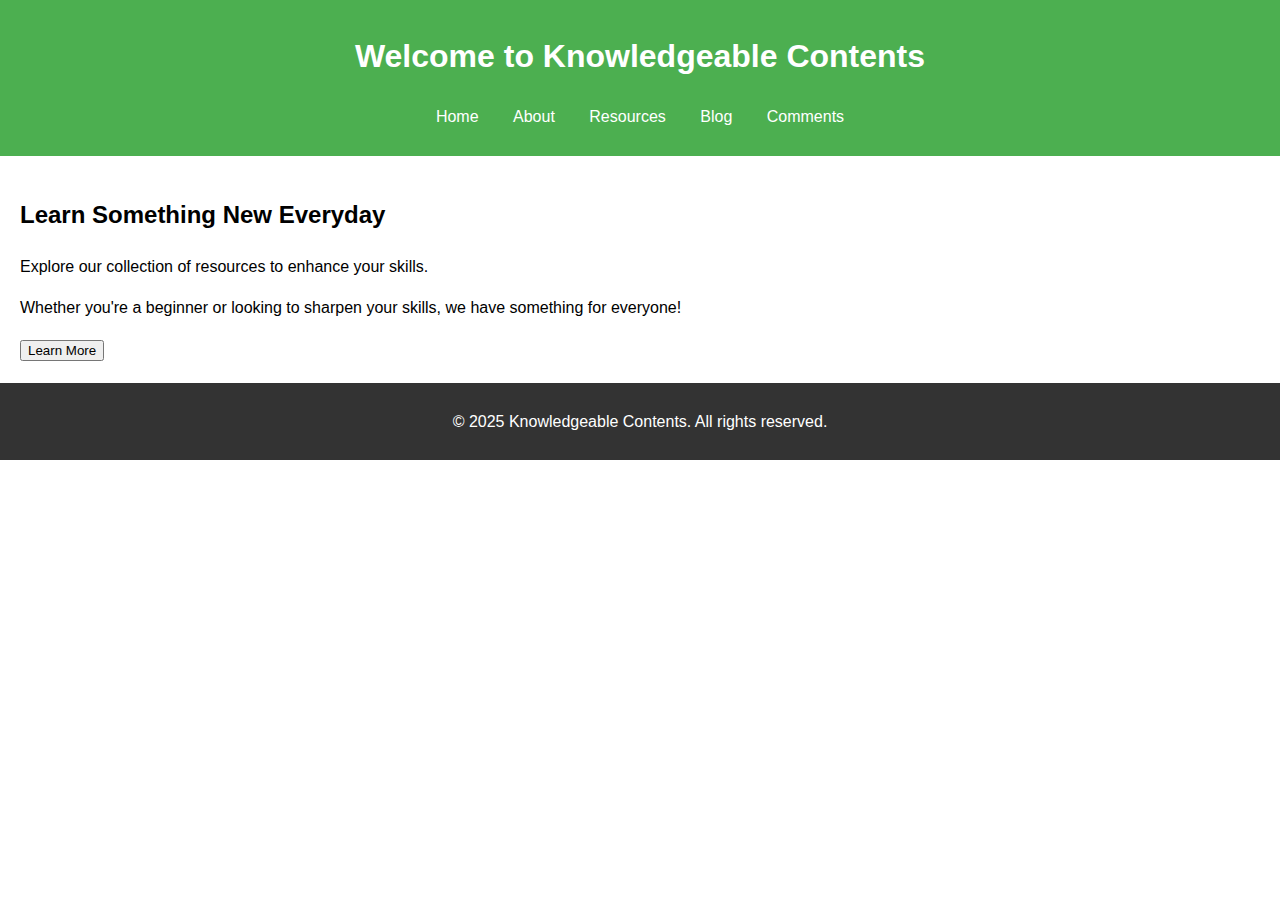
<file: index.html>
<!DOCTYPE html>
<html lang="en">
<head>
    <meta charset="UTF-8">
    <meta name="viewport" content="width=device-width, initial-scale=1.0">
    <title>Knowledgeable Contents</title>
    <link rel="stylesheet" href="styles.css">
    <script src="scripts.js" defer></script>
</head>
<body>
    <header>
        <h1>Welcome to Knowledgeable Contents</h1>
        <nav>
            <ul>
                <li><a href="index.html">Home</a></li>
                <li><a href="about.html">About</a></li>
                <li><a href="resources.html">Resources</a></li>
                <li><a href="blog.html">Blog</a></li>
                <li><a href="comments.html">Comments</a></li>
            </ul>
        </nav>
    </header>
    <main>
        <section>
            <h2>Learn Something New Everyday</h2>
            <p>Explore our collection of resources to enhance your skills.</p>
            <p>Whether you're a beginner or looking to sharpen your skills, we have something for everyone!</p>
            <button id="learnMoreBtn">Learn More</button> 
        </section>
    </main>
    <footer>
        <p>&copy; 2025 Knowledgeable Contents. All rights reserved.</p>
    </footer>
</body>
</html>
</file>
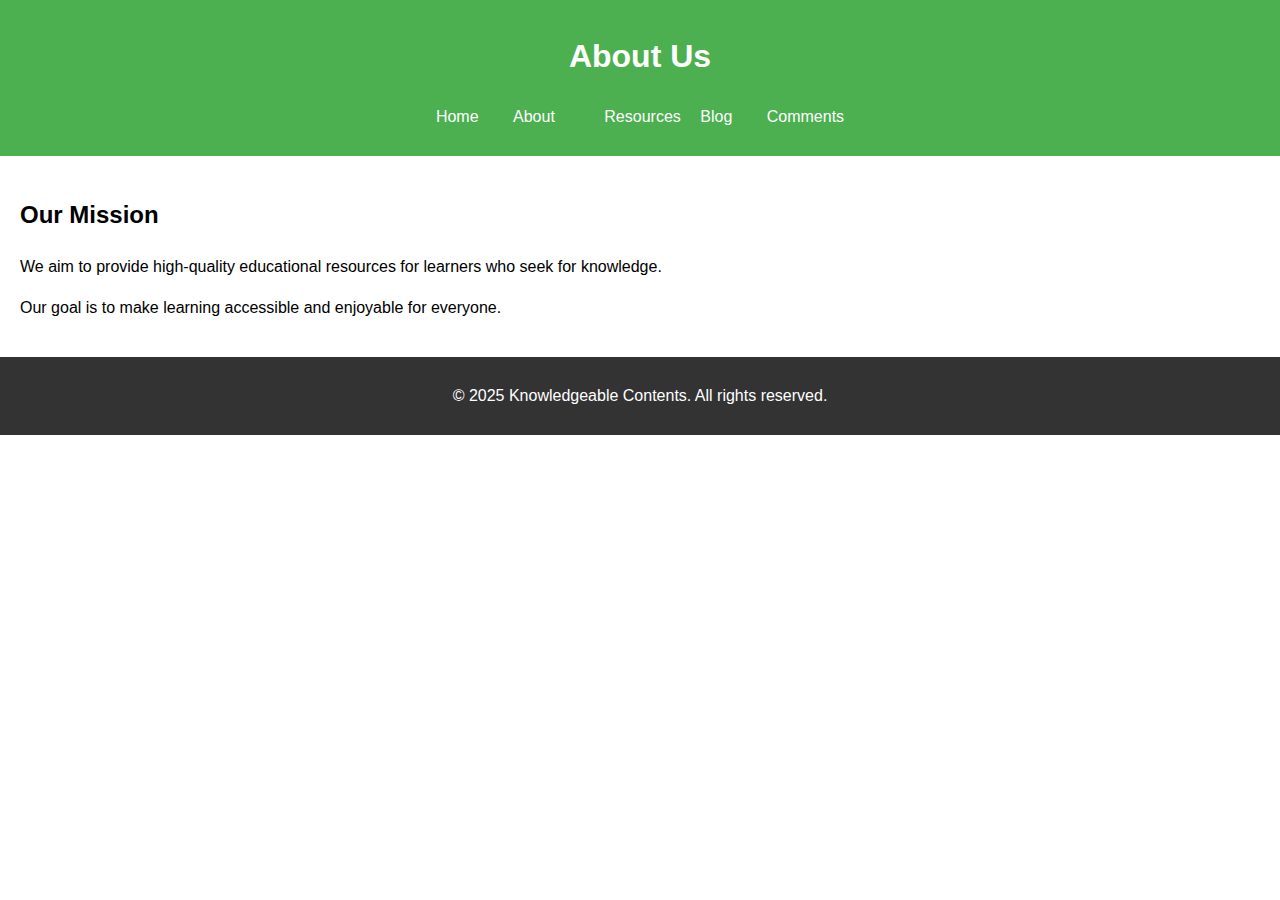
<file: about.html>
<!DOCTYPE html>
<html lang="en">
<head>
    <meta charset="UTF-8">
    <meta name="viewport" content="width=device-width, initial-scale=1.0">
    <title>About Us</title>
    <link rel="stylesheet" href="styles.css">
    <script src="scripts.js" defer></script>
</head>
<body>
    <header>
        <h1>About Us</h1>
        <nav>
            <ul>
                <li><a href="index.html">Home</a></li>
                <li><a href="about.html">About</a></li>
                <li></li><a href="resources.html">Resources</a></li>
                <li><a href="blog.html">Blog</a></li>
                <li><a href="comments.html">Comments</a></li>
            </ul>
        </nav>
    </header>
    <main>
        <section>
            <h2>Our Mission</h2>
            <p>We aim to provide high-quality educational resources for learners who seek for knowledge.</p>
            <p>Our goal is to make learning accessible and enjoyable for everyone.</p>
        </section>
    </main>
    <footer>
        <p>&copy; 2025 Knowledgeable Contents. All rights reserved.</p>
    </footer>
</body>
</html>
</file>
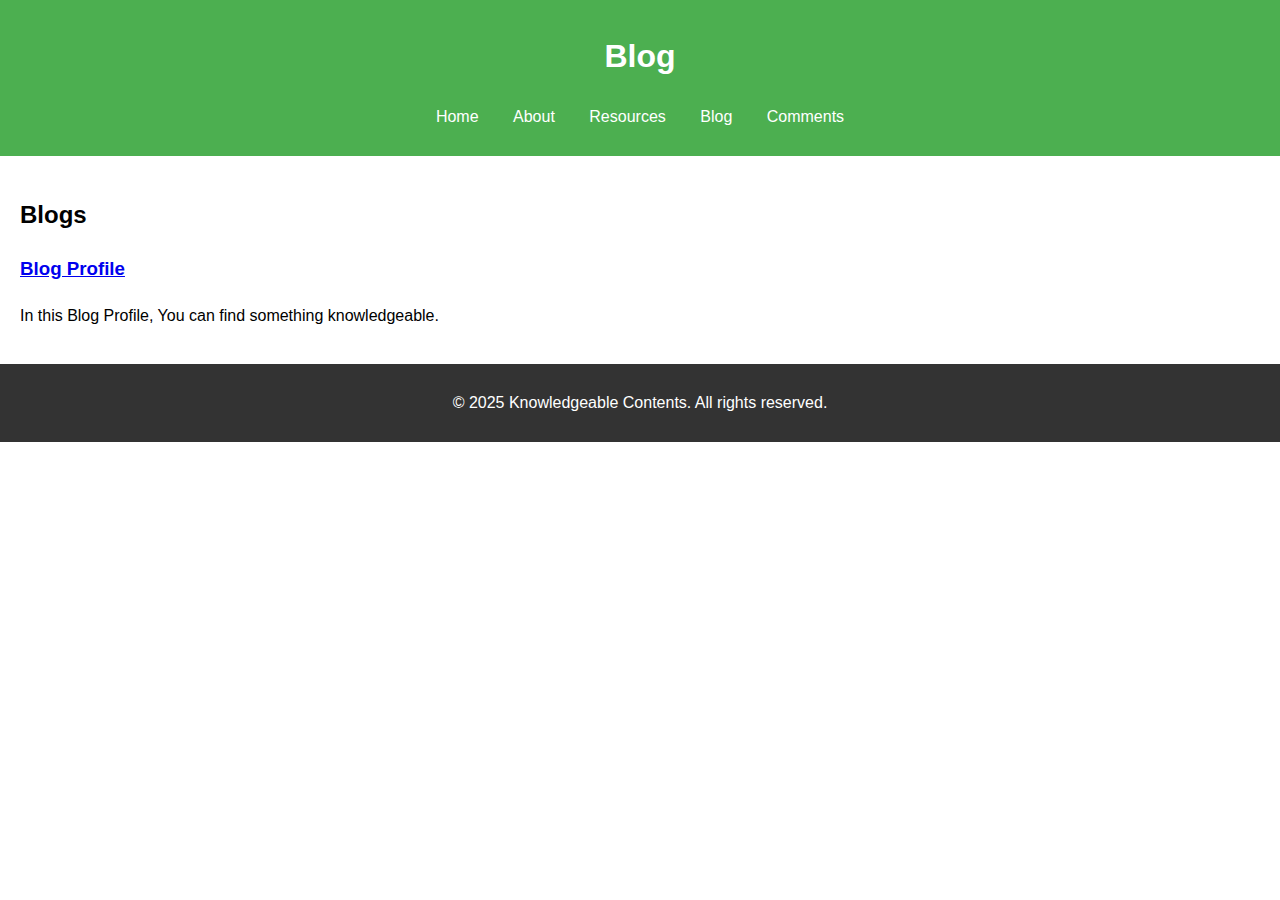
<file: blog.html>
<!DOCTYPE html>
<html lang="en">
<head>
    <meta charset="UTF-8">
    <meta name="viewport" content="width=device-width, initial-scale=1.0">
    <title>Blog</title>
    <link rel="stylesheet" href="styles.css">
    <script src="scripts.js" defer></script>
</head>
<body>
    <header>
        <h1>Blog</h1>
        <nav>
            <ul>
                <li><a href="index.html">Home</a></li>
                <li><a href="about.html">About</a></li>
                <li><a href="resources.html">Resources</a></li>
                <li><a href="blog.html">Blog</a></li>
                <li><a href="comments.html">Comments</a></li>
            </ul>
        </nav>
    </header>
    <main>
        <section>
            <h2>Blogs</h2>
            <article>
                <h3><a href="https://godwinthesaver.blogspot.com/">Blog Profile</a></h3>
                <p>In this Blog Profile, You can find something knowledgeable.</p>
            </article>
        </section>
    </main>
    <footer>
        <p>&copy; 2025 Knowledgeable Contents. All rights reserved.</p>
    </footer>
</body>
</html>
</file>
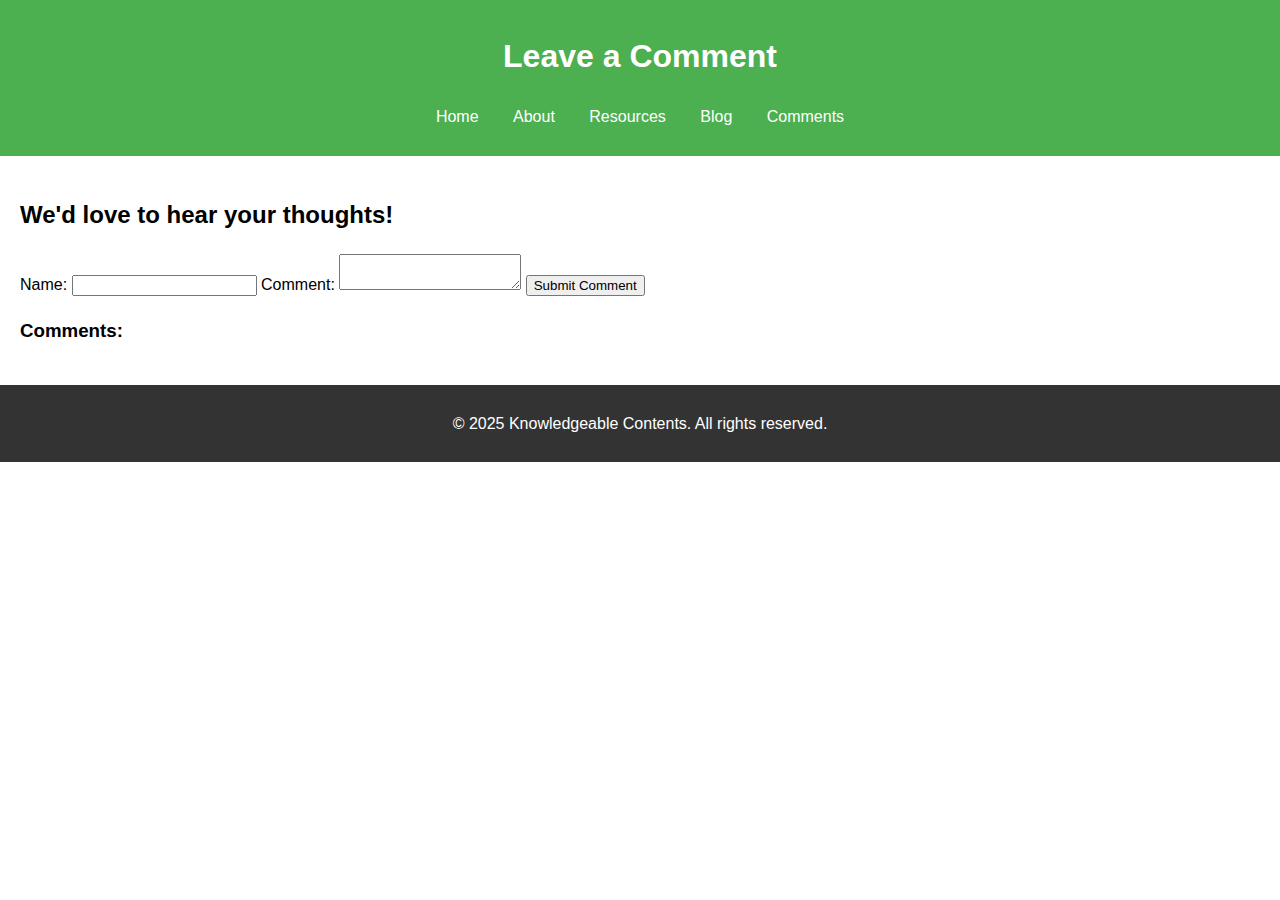
<file: comments.html>
<!DOCTYPE html>
<html lang="en">
<head>
    <meta charset="UTF-8">
    <meta name="viewport" content="width=device-width, initial-scale=1.0">
    <title>Comments</title>
    <link rel="stylesheet" href="styles.css">
    <script src="scripts.js" defer></script>
</head>
<body>
    <header>
        <h1>Leave a Comment</h1>
        <nav>
            <ul>
                <li><a href="index.html">Home</a></li>
                <li><a href="about.html">About</a></li>
                <li><a href="resources.html">Resources</a></li>
                <li><a href="blog.html">Blog</a></li>
                <li><a href="comments.html">Comments</a></li>
            </ul>
        </nav>
    </header>
    <main>
        <section>
            <h2>We'd love to hear your thoughts!</h2>
            <form id="commentForm">
                <label for="name">Name:</label>
                <input type="text" id="name" name="name" required>
                <label for="comment">Comment:</label>
                <textarea id="comment" name="comment" required></textarea>
                <button type="submit">Submit Comment</button>
            </form>
            <div id="commentsSection">
                <h3>Comments:</h3>
                <ul id="commentsList"></ul>
            </div>
        </section>
    </main>
    <footer>
        <p>&copy; 2025 Knowledgeable Contents. All rights reserved.</p>
    </footer>
</body>
</html>
</file>
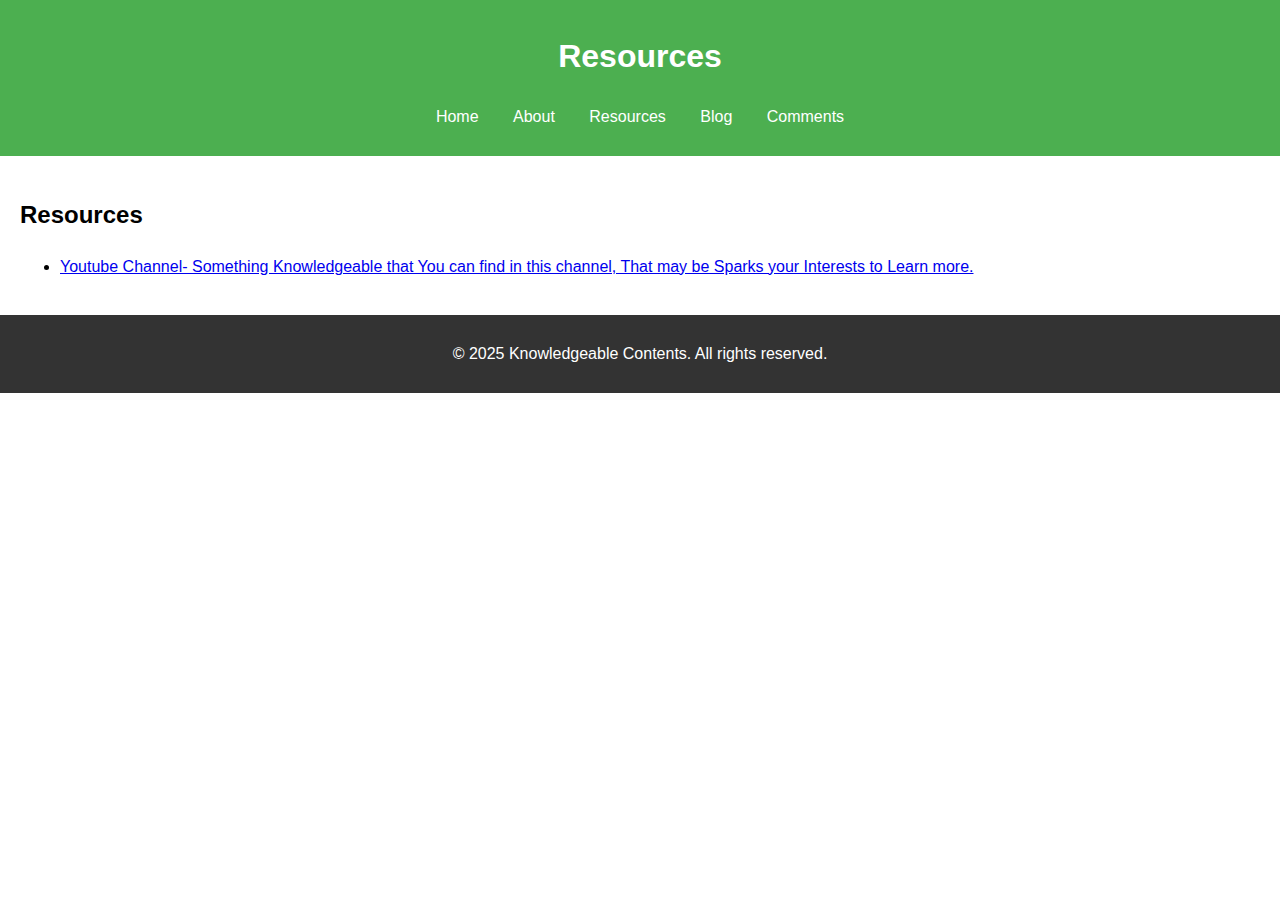
<file: resources.html>
<!DOCTYPE html>
<html lang="en">
<head>
    <meta charset="UTF-8">
    <meta name="viewport" content="width=device-width, initial-scale=1.0">
    <title>Resources</title>
    <link rel="stylesheet" href="styles.css">
    <script src="scripts.js" defer></script>
</head>
<body>
    <header>
        <h1>Resources</h1>
        <nav>
            <ul>
                <li><a href="index.html">Home</a></li>
                <li><a href="about.html">About</a></li>
                <li><a href="resources.html">Resources</a></li>
                <li><a href="blog.html">Blog</a></li>
                <li><a href="comments.html">Comments</a></li>
            </ul>
        </nav>
    </header>
    <main>
        <section>
            <h2>Resources</h2>
            <ul>
                <li><a href="https://www.youtube.com/@SAMUELSONG-b4m">Youtube Channel- Something Knowledgeable that You can find in this channel, That may be Sparks your Interests to Learn more.</a></li>
            </ul>
        </section>
    </main>
    <footer>
        <p>&copy; 2025 Knowledgeable Contents. All rights reserved.</p>
    </footer>
</body>
</html>
</file>
<file: styles.css>
body {
    font-family: Arial, sans-serif;
    line-height: 1.6;
    margin: 0;
    padding: 0;
}

header {
    background: #4CAF50;
    color: white;
    padding: 10px 0;
    text-align: center;
}

nav ul {
    list-style: none;
    padding: 0;
}

nav ul li {
    display: inline;
    margin: 0 15px;
}

nav a {
    color: white;
    text-decoration: none;
}

main {
    padding: 20px;
}

footer {
    text-align: center;
    padding: 10px 0;
    background: #333;
    color: white;
    position: relative;
    bottom: 0;
    width: 100%;
}
</file>
